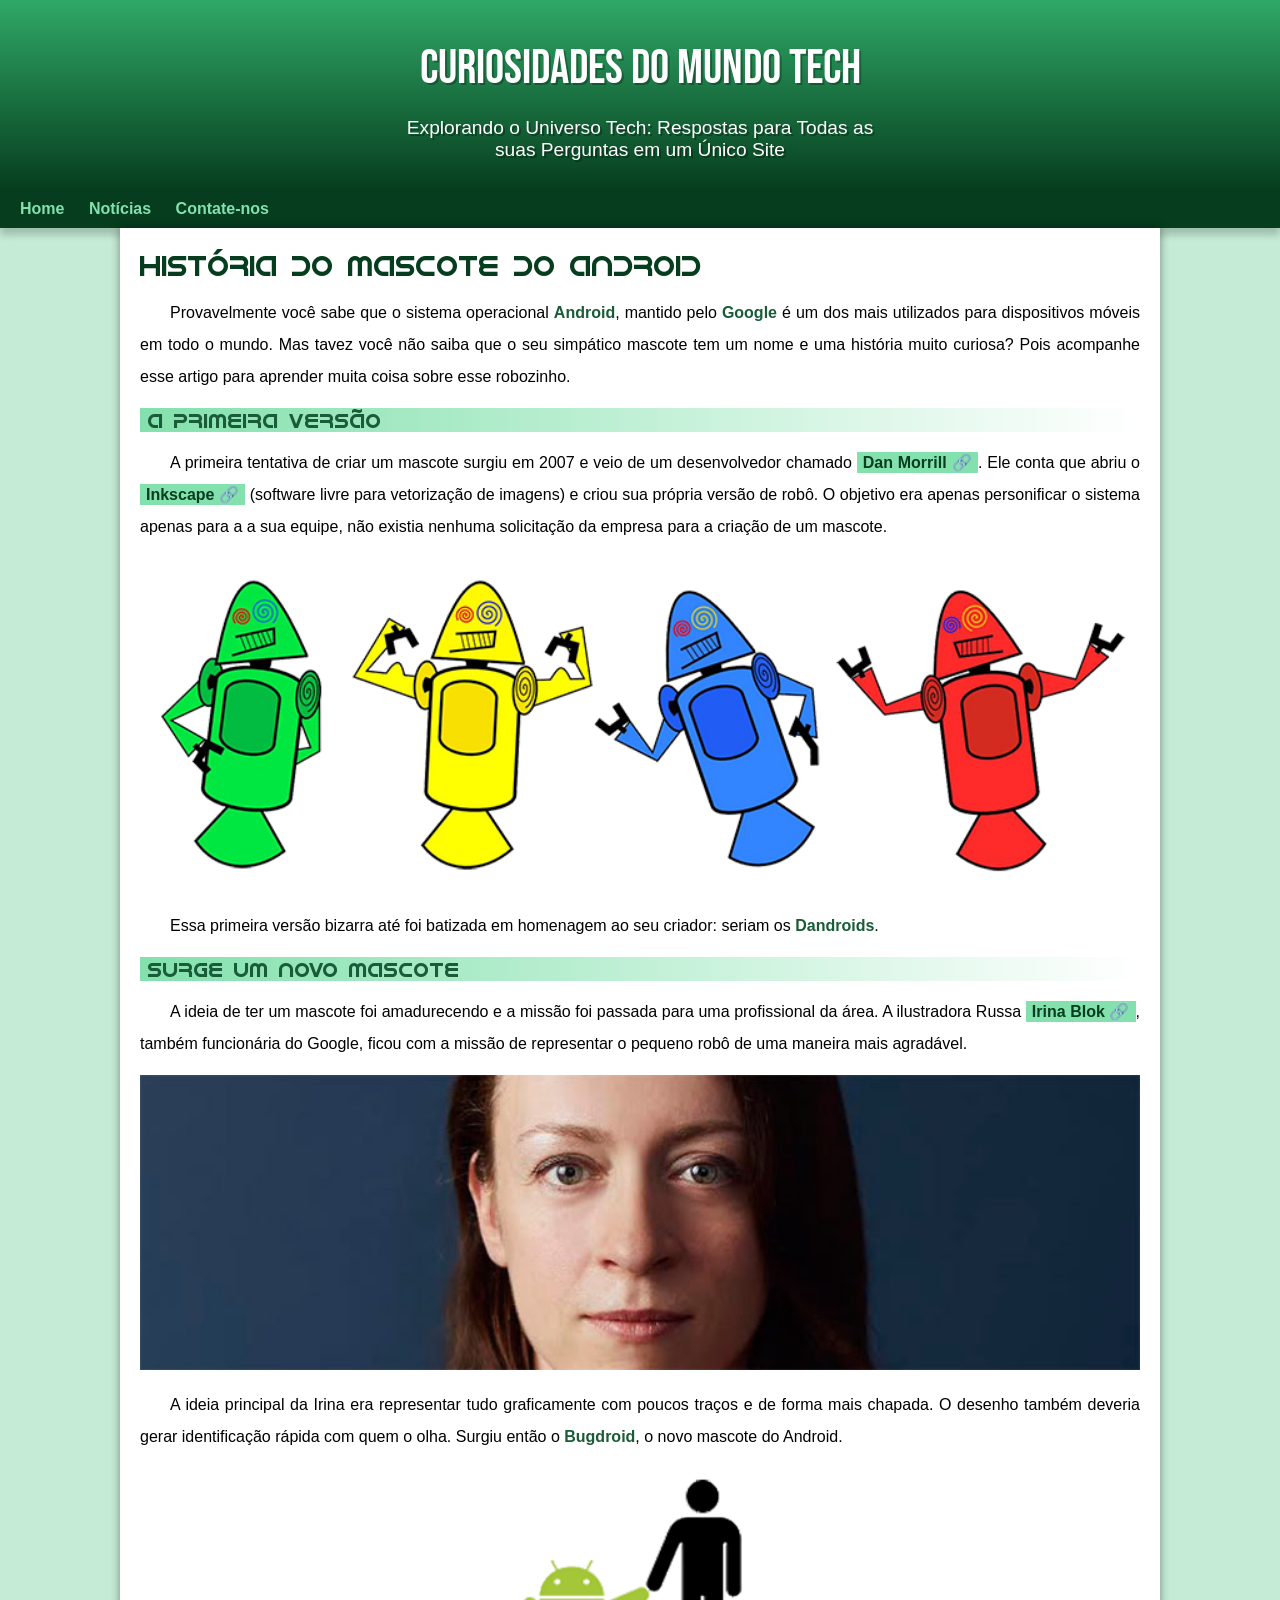
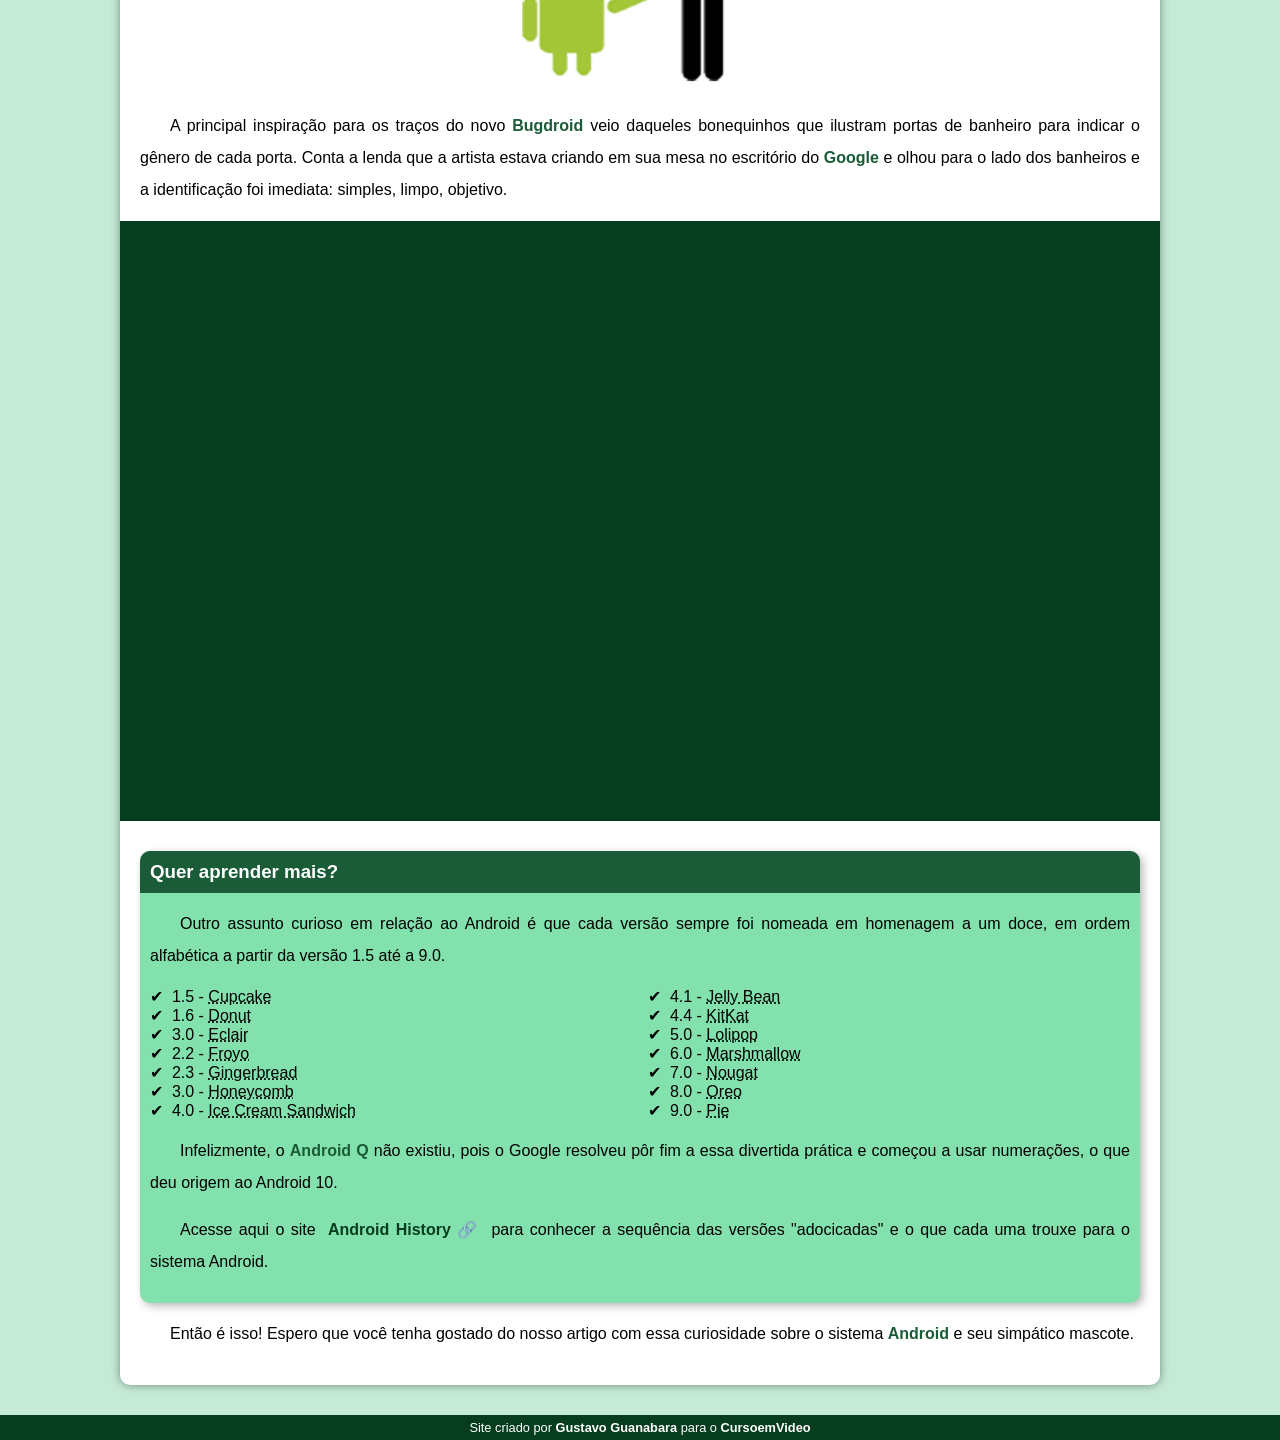
<file: index.html>
<!DOCTYPE html>
<html lang="pt-br">
<head>
    <meta charset="UTF-8">
    <meta http-equiv="X-UA-Compatible" content="IE=edge">
    <meta name="viewport" content="width=device-width, initial-scale=1.0">
    <title>Como surgiu o mascote do Android?</title>
    <link rel="shortcut icon" href="imagens/favicon.ico" type="image/x-icon">
    <link rel="stylesheet" href="estilo/style.css">
</head>
<body>
    <header>
        <h1>Curiosidades do Mundo Tech</h1>
        <p>Explorando o Universo Tech: Respostas para Todas as suas Perguntas em um Único Site</p>
    </header>
    <nav>
        <a href="#">Home</a>
        <a href="#">Notícias</a>
        <a href="#">Contate-nos</a>
    </nav>
    <main>
        <article>
            <h1>
                História do Mascote do Android
            </h1>

            <p>
                Provavelmente você sabe que o sistema operacional <strong>Android</strong>, mantido pelo <strong>Google</strong> é um dos mais utilizados para dispositivos móveis em todo o mundo. Mas tavez você não saiba que o seu simpático mascote tem um nome e uma história muito curiosa? Pois acompanhe esse artigo para aprender muita coisa sobre esse robozinho.
            </p>

            <h2>
                A primeira versão
            </h2>

            <p>
                A primeira tentativa de criar um mascote surgiu em 2007 e veio de um desenvolvedor chamado <a href="https://androidcommunity.com/dan-morrill-shows-us-the-android-mascot-that-almost-was-20130103/" target="_blank"
                class="externo">Dan Morrill</a>. Ele conta que abriu o <a href="https://inkscape.org/pt-br/" target="_blank"class="externo"
                >Inkscape</a> (software livre para vetorização de imagens) e criou sua própria versão de robô. O objetivo era apenas personificar o sistema apenas para a a sua equipe, não existia nenhuma solicitação da empresa para a criação de um mascote.
            </p>

            <picture>
                <source media="(max-width: 670px)" srcset="imagens/dan-droids-pq.png">
                <img src="imagens/dan-droids.png" alt="Primeiro mascote do Android">
            </picture>

            <p>
                Essa primeira versão bizarra até foi batizada em homenagem ao seu criador: seriam os <strong>Dandroids</strong>.
            </p>

            <h2>
                Surge um novo mascote
            </h2>

            <p>
                A ideia de ter um mascote foi amadurecendo e a missão foi passada para uma profissional da área. A ilustradora Russa <a href="https://www.irinablok.com/" target="_blank"class="externo"
                >Irina Blok</a>, também funcionária do Google, ficou com a missão de representar o pequeno robô de uma maneira mais agradável.
            </p>

            <picture>
                <source media="(max-width: 670px )" srcset="imagens/irina-blok-pq.jpg">
                <img src="imagens/irina-blok.jpg" alt="Irina Block, criadora do Bugdroid">
            </picture>

            <p>
                A ideia principal da Irina era representar tudo graficamente com poucos traços e de forma mais chapada. O desenho também deveria gerar identificação rápida com quem o olha. Surgiu então o <strong>Bugdroid</strong>, o novo mascote do Android.
            </p>

            <img src="imagens/bugdroid.png"  class="pequena" alt="Bugdroid">

            <p>
                A principal inspiração para os traços do novo <strong>Bugdroid</strong> veio daqueles bonequinhos que ilustram portas de banheiro para indicar o gênero de cada porta. Conta a lenda que a artista estava criando em sua mesa no escritório do <strong>Google</strong> e olhou para o lado dos banheiros e a identificação foi imediata: simples, limpo, objetivo.
            </p>

            <div class="video">
                <iframe width="560" height="315" src="https://www.youtube.com/embed/l2UDgpLz20M" title="YouTube video player" frameborder="0" allow="accelerometer; autoplay; clipboard-write; encrypted-media; gyroscope; picture-in-picture; web-share" allowfullscreen></iframe>
            </div>
            
            <aside>
                <h3>
                    Quer aprender mais?
                </h3>

                <p>
                    Outro assunto curioso em relação ao Android é que cada versão sempre foi nomeada em homenagem a um doce, em ordem alfabética a partir da versão 1.5 até a 9.0.
                </p>

                <ul>
                    <li>1.5 - <abbr title="Bolo de Copo">Cupcake</abbr></li>
                    <li>1.6 - <abbr title="Rosquinha">Donut</abbr></li>
                    <li>3.0 - <abbr title="Bomba">Eclair</abbr></li>
                    <li>2.2 - <abbr title="Iogurte Congelado">Froyo</abbr></li>
                    <li>2.3 - <abbr title="Biscoito de Gengibre">Gingerbread</abbr></li>
                    <li>3.0 - <abbr title="Favo de Mel">Honeycomb</abbr></li>
                    <li>4.0 - <abbr title="Sanduíche de Sorvete">Ice Cream Sandwich</abbr></li>
                    <li>4.1 - <abbr title="Jujuba">Jelly Bean</abbr></li>
                    <li>4.4 - <abbr title="KitKat">KitKat</abbr></li>
                    <li>5.0 - <abbr title="Pirulito">Lolipop</abbr></li>
                    <li>6.0 - <abbr title="Marshmallow">Marshmallow</abbr></li>
                    <li>7.0 - <abbr title="Torrone">Nougat</abbr></li>
                    <li>8.0 - <abbr title="Oreo">Oreo</abbr></li>
                    <li>9.0 - <abbr title="Torta">Pie</abbr></li>
                </ul>
                <p>
                    Infelizmente, o <strong>Android Q</strong> não existiu, pois o Google resolveu pôr fim a essa divertida prática e começou a usar numerações, o que deu origem ao Android 10.
                </p>   
                <p>
                    Acesse aqui o site <a href="https://www.androidauthority.com/history-android-os-name-789433/" target="_blank"
                    class="externo">Android History</a> para conhecer a sequência das versões "adocicadas" e o que cada uma trouxe para o sistema Android.
                </p>
            </aside>
           
            <p>
                Então é isso! Espero que você tenha gostado do nosso artigo com essa curiosidade sobre o sistema <strong>Android</strong> e seu simpático mascote.
            </p>
        </article>
    </main>
    <footer>
        <p>Site criado por <a href="https://gustavoguanabara.github.io/" target="_blank">Gustavo Guanabara</a> para o <a href="https://www.youtube.com/channel/UCrWvhVmt0Qac3HgsjQK62FQ" target="_blank">CursoemVideo</a></p>
    </footer>
</body>
</html>
</file>
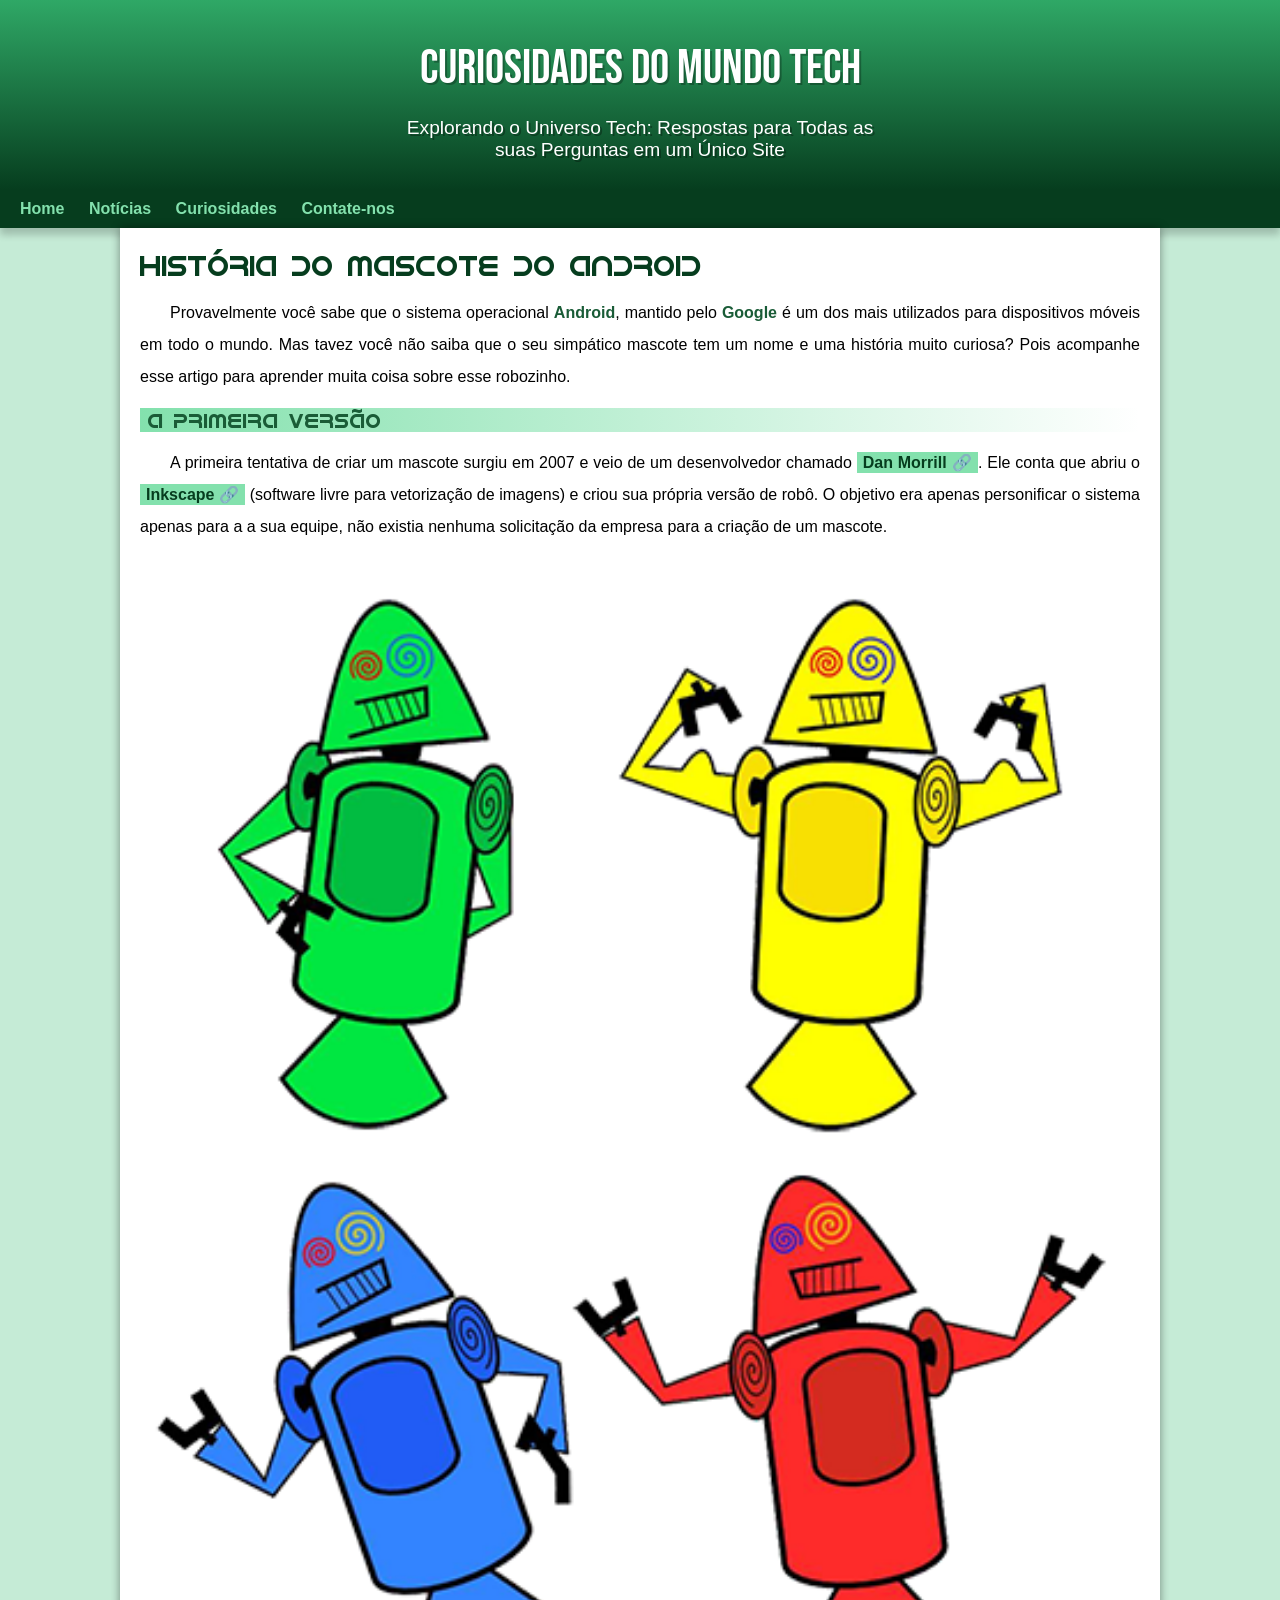
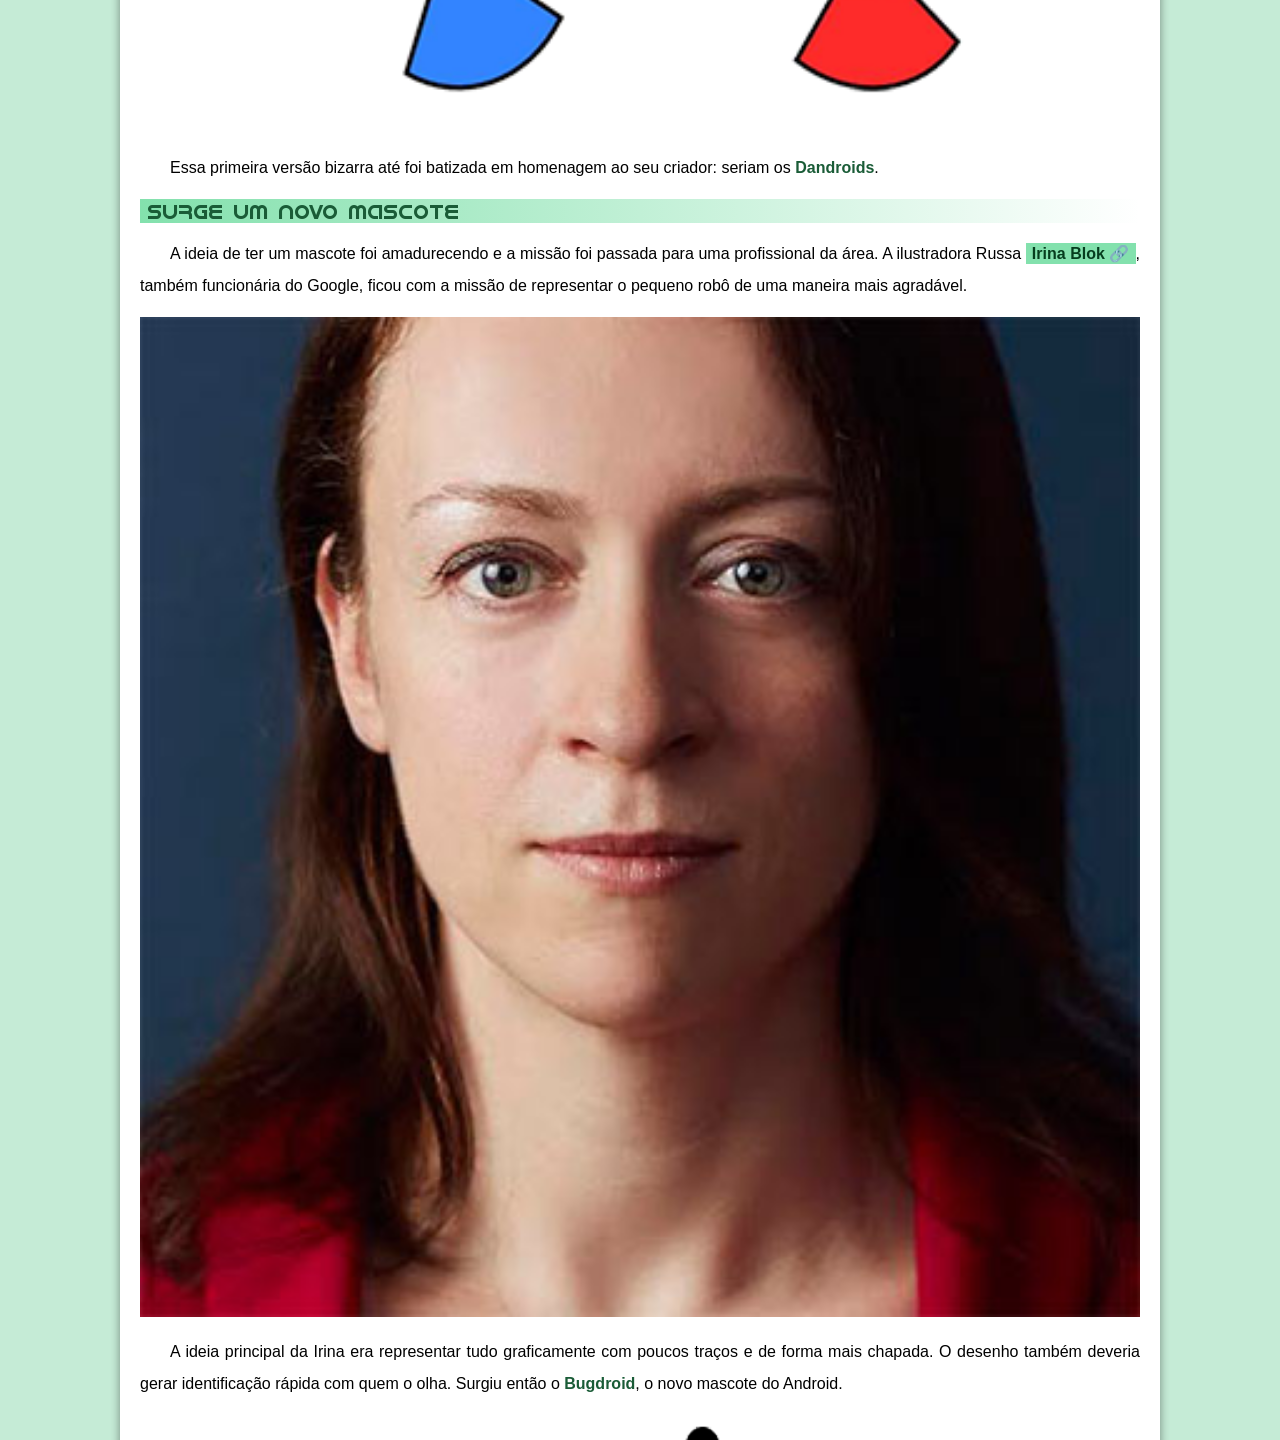
<file: index.html.html>
<!DOCTYPE html>
<html lang="pt-br">
<head>
    <meta charset="UTF-8">
    <meta http-equiv="X-UA-Compatible" content="IE=edge">
    <meta name="viewport" content="width=device-width, initial-scale=1.0">
    <title>Como surgiu o mascote do Android?</title>
    <link rel="shortcut icon" href="imagens/favicon.ico" type="image/x-icon">
    <link rel="stylesheet" href="estilo/style.css">
</head>
<body>
    <header>
        <h1>Curiosidades do Mundo Tech</h1>
        <p>Explorando o Universo Tech: Respostas para Todas as suas Perguntas em um Único Site</p>
    </header>
    <nav>
        <a href="#">Home</a>
        <a href="#">Notícias</a>
        <a href="#">Curiosidades</a>
        <a href="#">Contate-nos</a>
    </nav>
    <main>
        <article>
            <h1>
                História do Mascote do Android
            </h1>

            <p>
                Provavelmente você sabe que o sistema operacional <strong>Android</strong>, mantido pelo <strong>Google</strong> é um dos mais utilizados para dispositivos móveis em todo o mundo. Mas tavez você não saiba que o seu simpático mascote tem um nome e uma história muito curiosa? Pois acompanhe esse artigo para aprender muita coisa sobre esse robozinho.
            </p>

            <h2>
                A primeira versão
            </h2>

            <p>
                A primeira tentativa de criar um mascote surgiu em 2007 e veio de um desenvolvedor chamado <a href="https://androidcommunity.com/dan-morrill-shows-us-the-android-mascot-that-almost-was-20130103/" target="_blank"
                class="externo">Dan Morrill</a>. Ele conta que abriu o <a href="https://inkscape.org/pt-br/" target="_blank"class="externo"
                >Inkscape</a> (software livre para vetorização de imagens) e criou sua própria versão de robô. O objetivo era apenas personificar o sistema apenas para a a sua equipe, não existia nenhuma solicitação da empresa para a criação de um mascote.
            </p>

            <picture>
                <source media="(max-width: 670px)" srcset="imagens/dan-droids-pq.png">
                <img src="imagens/dan-droids.png" alt="Primeiro mascote do Android">
            </picture>

            <p>
                Essa primeira versão bizarra até foi batizada em homenagem ao seu criador: seriam os <strong>Dandroids</strong>.
            </p>

            <h2>
                Surge um novo mascote
            </h2>

            <p>
                A ideia de ter um mascote foi amadurecendo e a missão foi passada para uma profissional da área. A ilustradora Russa <a href="https://www.irinablok.com/" target="_blank"class="externo"
                >Irina Blok</a>, também funcionária do Google, ficou com a missão de representar o pequeno robô de uma maneira mais agradável.
            </p>

            <picture>
                <source media="(max-width: 670px )" srcset="imagens/irina-blok-pq.jpg">
                <img src="imagens/irina-blok.jpg" alt="Irina Block, criadora do Bugdroid">
            </picture>

            <p>
                A ideia principal da Irina era representar tudo graficamente com poucos traços e de forma mais chapada. O desenho também deveria gerar identificação rápida com quem o olha. Surgiu então o <strong>Bugdroid</strong>, o novo mascote do Android.
            </p>

            <img src="imagens/bugdroid.png"  class="pequena" alt="Bugdroid">

            <p>
                A principal inspiração para os traços do novo <strong>Bugdroid</strong> veio daqueles bonequinhos que ilustram portas de banheiro para indicar o gênero de cada porta. Conta a lenda que a artista estava criando em sua mesa no escritório do <strong>Google</strong> e olhou para o lado dos banheiros e a identificação foi imediata: simples, limpo, objetivo.
            </p>

            <div class="video">
                <iframe width="560" height="315" src="https://www.youtube.com/embed/l2UDgpLz20M" title="YouTube video player" frameborder="0" allow="accelerometer; autoplay; clipboard-write; encrypted-media; gyroscope; picture-in-picture; web-share" allowfullscreen></iframe>
            </div>
            
            <aside>
                <h3>
                    Quer aprender mais?
                </h3>

                <p>
                    Outro assunto curioso em relação ao Android é que cada versão sempre foi nomeada em homenagem a um doce, em ordem alfabética a partir da versão 1.5 até a 9.0.
                </p>

                <ul>
                    <li>1.5 - <abbr title="Bolo de Copo">Cupcake</abbr></li>
                    <li>1.6 - <abbr title="Rosquinha">Donut</abbr></li>
                    <li>3.0 - <abbr title="Bomba">Eclair</abbr></li>
                    <li>2.2 - <abbr title="Iogurte Congelado">Froyo</abbr></li>
                    <li>2.3 - <abbr title="Biscoito de Gengibre">Gingerbread</abbr></li>
                    <li>3.0 - <abbr title="Favo de Mel">Honeycomb</abbr></li>
                    <li>4.0 - <abbr title="Sanduíche de Sorvete">Ice Cream Sandwich</abbr></li>
                    <li>4.1 - <abbr title="Jujuba">Jelly Bean</abbr></li>
                    <li>4.4 - <abbr title="KitKat">KitKat</abbr></li>
                    <li>5.0 - <abbr title="Pirulito">Lolipop</abbr></li>
                    <li>6.0 - <abbr title="Marshmallow">Marshmallow</abbr></li>
                    <li>7.0 - <abbr title="Torrone">Nougat</abbr></li>
                    <li>8.0 - <abbr title="Oreo">Oreo</abbr></li>
                    <li>9.0 - <abbr title="Torta">Pie</abbr></li>
                </ul>
                <p>
                    Infelizmente, o <strong>Android Q</strong> não existiu, pois o Google resolveu pôr fim a essa divertida prática e começou a usar numerações, o que deu origem ao Android 10.
                </p>   
                <p>
                    Acesse aqui o site <a href="https://www.androidauthority.com/history-android-os-name-789433/" target="_blank"
                    class="externo">Android History</a> para conhecer a sequência das versões "adocicadas" e o que cada uma trouxe para o sistema Android.
                </p>
            </aside>
           
            <p>
                Então é isso! Espero que você tenha gostado do nosso artigo com essa curiosidade sobre o sistema <strong>Android</strong> e seu simpático mascote.
            </p>
        </article>
    </main>
    <footer>
        <p>Site criado por <a href="https://gustavoguanabara.github.io/" target="_blank">Gustavo Guanabara</a> para o <a href="https://www.youtube.com/channel/UCrWvhVmt0Qac3HgsjQK62FQ" target="_blank">CursoemVideo</a></p>
    </footer>
</body>
</html>
</file>
<file: estilo/style.css>
@charset "UTF-8";

@import url('https://fonts.googleapis.com/css2?family=Bebas+Neue&display=swap');

@font-face {
    font-family: 'Android';
    src: url('../fontes/IDroid.otf') format('opentype');
    font-weight: normal;
}
:root {
    --cor0: #c5ebd6;
    --cor01:#83e1ad;
    --cor02:#3ddc84;
    --cor03:#2fa866;
    --cor04:#1a5c37;
    --cor05:#063d1e;

    --fonte-padrao: Arial, Verdana, Helvetica, sans-serif;
    --fonte-destaque:'Bebas Neue', sans-serif;
    --fonte-android:'Android', sans-serif;
}

* {
    margin: 0px;
    padding: 0px;
}


body {
    background-color: var(--cor0);
    font-family: var(--fonte-padrao);
}

a.externo::after {
    content: '\00A0\1F517';
}


header {
    background-image: linear-gradient(to bottom, var(--cor03), var(--cor05));
    min-height: 150px;
    text-align: center;
    padding-top: 40px;
}

header > h1 {
    color: white;
    font-family: var(--fonte-destaque);
    font-size: 3em;
    font-weight: normal;
    margin-bottom: 20px;
    text-shadow: 2px 2px 0px rgba(0, 0, 0, 0.267);
    
}

header > p {
    font-family: var(--fonte-padrao);
    font-size: 1.2em;
    color: white;
    max-width: 500px;
    padding-right: 10px;
    padding-left: 10px;
    margin: auto;
    padding-bottom: 20px;
    text-shadow: 2px 2px 0px rgba(0, 0, 0, 0.315);
}

nav {
    background-color: var(--cor05);
    padding: 10px;
    box-shadow: 0px 7px 7px rgba(0, 0, 0, 0.192);
}

nav > a {
    color: var(--cor01);
    padding: 10px;
    border-radius: 5px;
    text-decoration: none;
    font-weight: bold;
    transition-duration: .5s;

}

nav > a:hover {
    background-color: var(--cor03);
    color: var(--cor05);
}

main {
    min-width: 300px;
    max-width: 1000px;
    margin: auto;
    margin-bottom: 30px;
    padding: 20px;
    background-color: white;
    box-shadow: 0px 0px 10px rgba(0, 0, 0, 0.418);
    border-bottom-left-radius: 10px;
    border-bottom-right-radius: 10px;
}


main h1 {
    color: var(--cor05);
    font-family: var(--fonte-android);
    font-weight: normal;
    font-size: 1.8em;
}

main h2 {
    font-family: var(--fonte-android);
    color: var(--cor04);
    font-size: 1.3em;
    font-weight: normal;
    background-image: linear-gradient(to right, var(--cor01), transparent);
    text-indent: 8px;

}

main p {
    margin: 15px 0px;
    text-align: justify;
    text-indent: 30px;
    font-size: 1em;
    line-height: 2em;
}

main strong {
    color: var(--cor04);
    font-weight: bold;
    

}

main a {
    text-decoration: none;
    font-weight: bold;
    color: var(--cor05);
    background-color: var(--cor01);
    padding: 2px 6px;
}

main a:hover {
    text-decoration: underline;
    color: var(--cor04);
}

main img {
    width: 100%;
    
}

main img.pequena {
    max-width: 350px;
    display: block;
    margin: auto;
}

div.video {
    background-color: var(--cor05);
    margin: 0px -20px 30px -20px;
    padding: 20px;
    padding-bottom: 58%;
    position: relative;
}

div.video > iframe {
    position: absolute;
    top: 5%;
    left: 5%;
    width: 90%;
    height: 90%;
}

aside {
    background-color: var(--cor01);
    padding: 10px;
    border-radius: 10px;
    box-shadow: 3px 3px 8px rgba(0, 0, 0, 0.281);
}

aside > h3 {
    background-color: var(--cor04);
    color: white;
    padding: 10px;
    margin: -10px -10px 0px -10px;
    border-radius: 10px 10px 0px 0px;
}

aside > ul {
    list-style-type: '\2714\00A0\00A0';
    list-style-position: inside;
    columns: 2;
}

footer {
    background-color: var(--cor05);
    color: white;
    text-align: center;
    font-size: 0.8em;
    padding: 5px;
}

footer a {
    color: white;
    font-weight: bolder;
    text-decoration: none;

}

footer a:hover {
    text-decoration: underline;
    color: var(--cor01);
}
</file>
